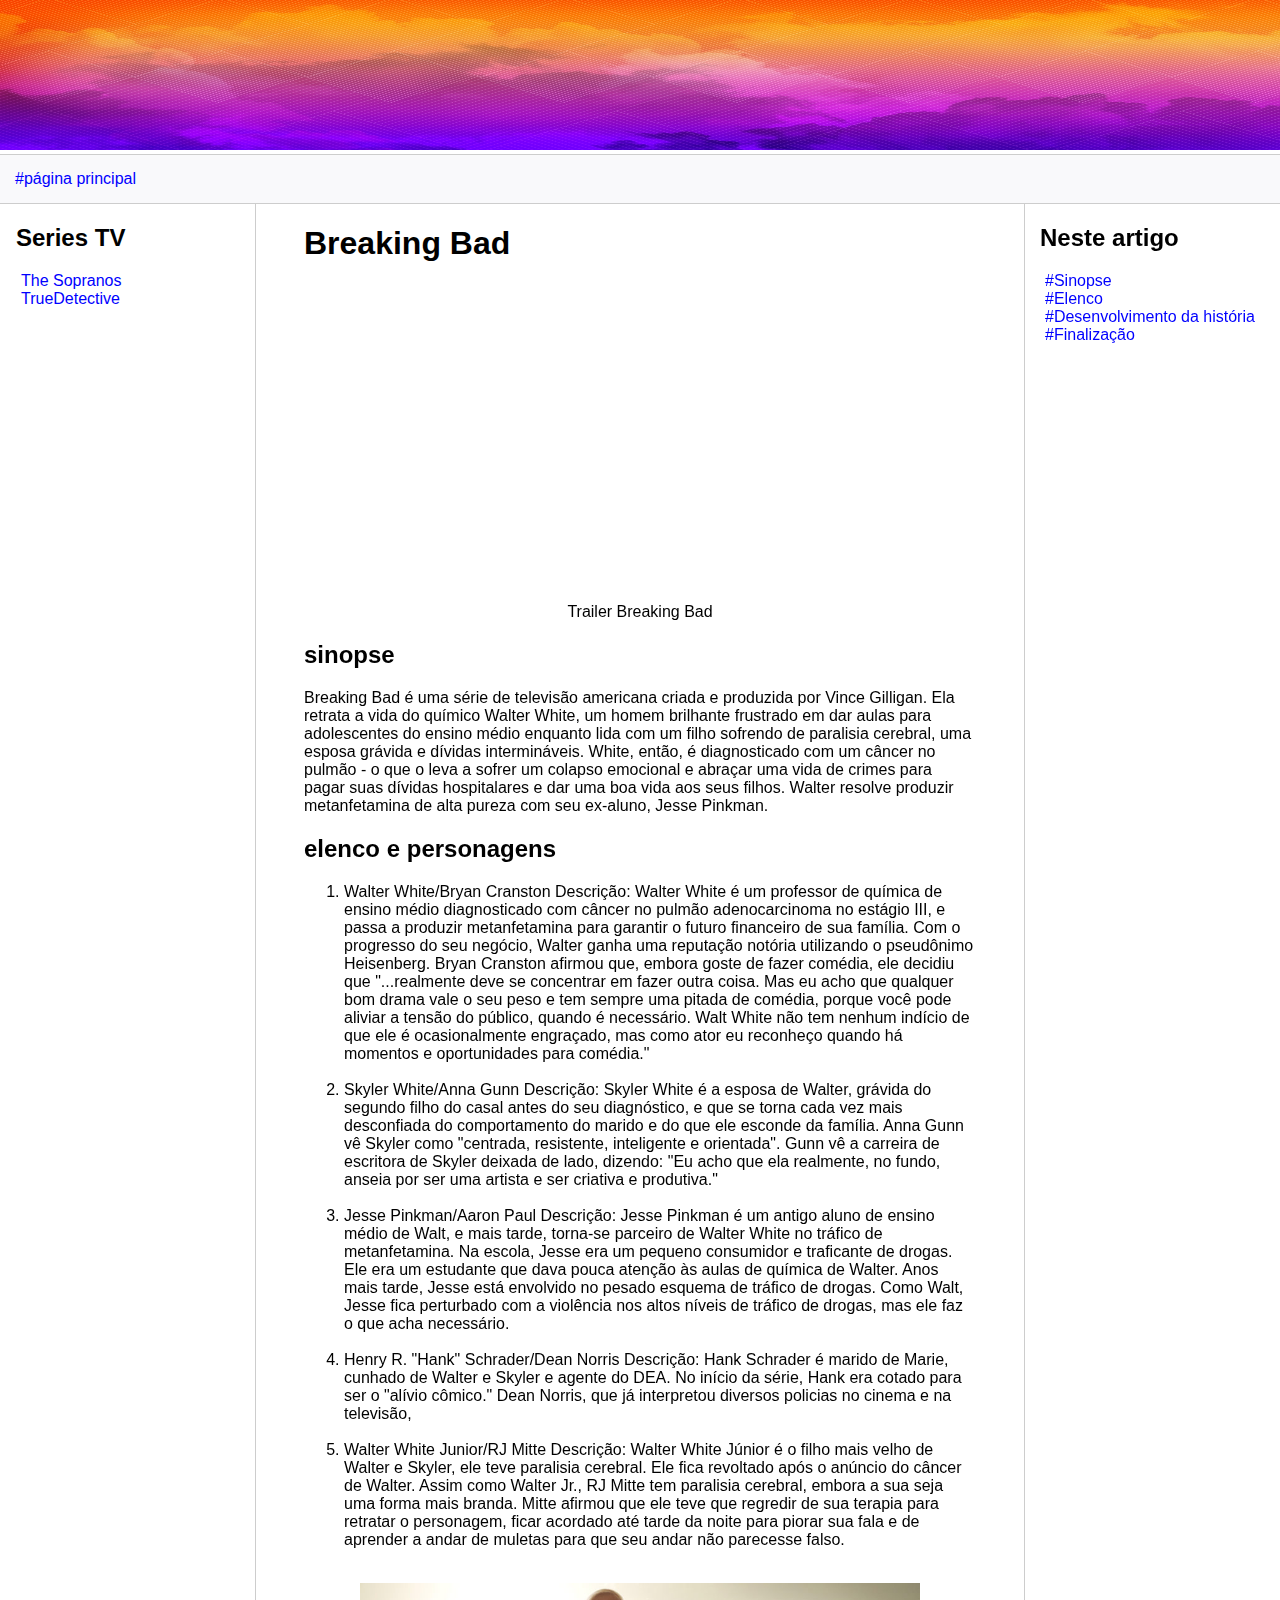
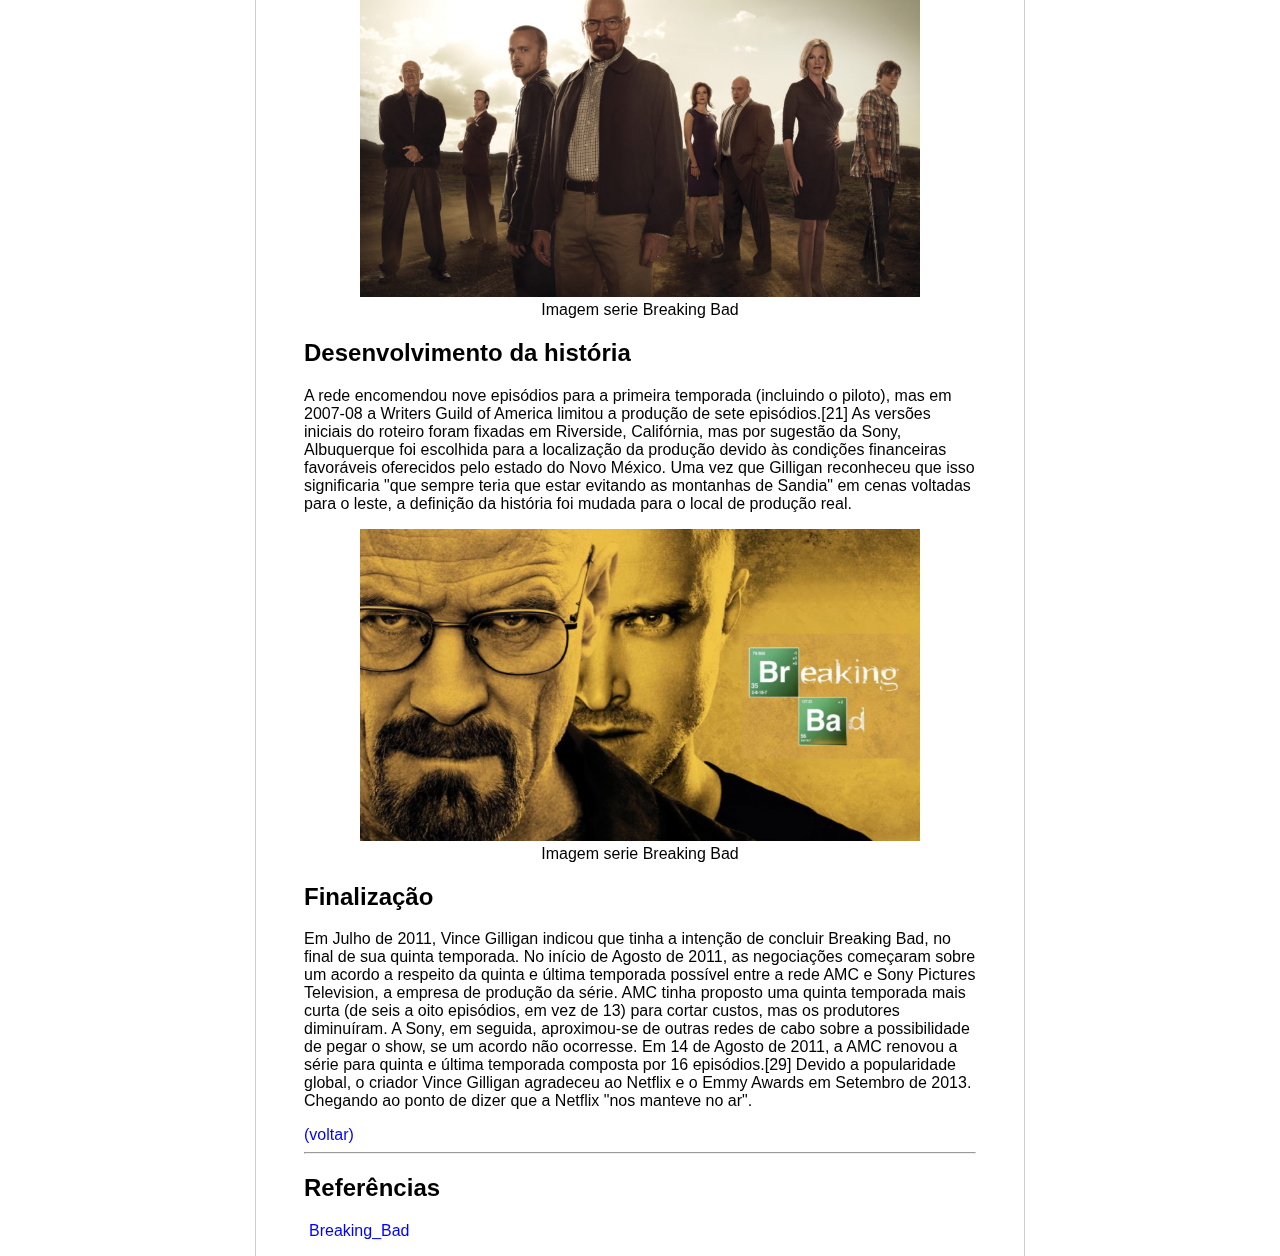
<file: BreakingBad.html>
<!DOCTYPE html>
<html lang="pt-br">
<head>
    <meta charset="UTF-8">
    <meta http-equiv="X-UA-Compatible" content="IE=edge">
    <meta name="viewport" content="width=device-width, initial-scale=1.0">
    <title>Breaking Bad</title>
    <link rel="stylesheet" href="style.css">
    
</head>
<body>
<header>
    <header class="logo">
        <picture>
            <img src="imgLogo/store_banner_image.jpeg" alt="logo" width="2000" height="150">
        </picture>
        <footer class="bar">
            <a href="index.html" target="_self">#página principal</a>
        </footer>
    </header>
</header>
<article class="content">
    <nav class="sidebar">
        <h2>Series TV</h2>
        <ul>
            <li><a href="TheSopranos.html" target="_self">The Sopranos</a></li>
            <li><a href="TrueDetective.html" target="_self">TrueDetective</a></li>
        </ul>
    </nav>
    <article class="main">
        <h1 id="inicio">Breaking Bad</h1>
        <figure>
            <iframe width="560" height="315" src="https://www.youtube-nocookie.com/embed/HhesaQXLuRY?si=xwnq_5kHY1QK0do1" title="YouTube video player" frameborder="0" allow="accelerometer; autoplay; clipboard-write; encrypted-media; gyroscope; picture-in-picture; web-share" allowfullscreen></iframe>
            <figcaption>Trailer Breaking Bad</figcaption>
        </figure>

        <section id="sinopse">
            <h2>sinopse</h2>
            <p>Breaking Bad é uma série de televisão americana criada e produzida por Vince Gilligan. Ela retrata a vida do químico Walter White, um homem brilhante frustrado em dar aulas para adolescentes do ensino médio enquanto lida com um filho sofrendo de paralisia cerebral, uma esposa grávida e dívidas intermináveis. White, então, é diagnosticado com um câncer no pulmão - o que o leva a sofrer um colapso emocional e abraçar uma vida de crimes para pagar suas dívidas hospitalares e dar uma boa vida aos seus filhos. Walter resolve produzir metanfetamina de alta pureza com seu ex-aluno, Jesse Pinkman.</p>
        </section>
        <section id="elenco">
            <h2>elenco e personagens</h2>
            <p>
                <ol>
                    <li>Walter White/Bryan Cranston
                        Descrição: Walter White é um professor de química de ensino médio diagnosticado com câncer no pulmão adenocarcinoma no estágio III, e passa a produzir metanfetamina para garantir o futuro financeiro de sua família. Com o progresso do seu negócio, Walter ganha uma reputação notória utilizando o pseudônimo Heisenberg. Bryan Cranston afirmou que, embora goste de fazer comédia, ele decidiu que "...realmente deve se concentrar em fazer outra coisa. Mas eu acho que qualquer bom drama vale o seu peso e tem sempre uma pitada de comédia, porque você pode aliviar a tensão do público, quando é necessário. Walt White não tem nenhum indício de que ele é ocasionalmente engraçado, mas como ator eu reconheço quando há momentos e oportunidades para comédia." </li><br>
                    <li>Skyler White/Anna Gunn
                        Descrição: Skyler White é a esposa de Walter, grávida do segundo filho do casal antes do seu diagnóstico, e que se torna cada vez mais desconfiada do comportamento do marido e do que ele esconde da família. Anna Gunn vê Skyler como "centrada, resistente, inteligente e orientada". Gunn vê a carreira de escritora de Skyler deixada de lado, dizendo: "Eu acho que ela realmente, no fundo, anseia por ser uma artista e ser criativa e produtiva."</li><br>
                    <li>Jesse Pinkman/Aaron Paul
                        Descrição: Jesse Pinkman é um antigo aluno de ensino médio de Walt, e mais tarde, torna-se parceiro de Walter White no tráfico de metanfetamina. Na escola, Jesse era um pequeno consumidor e traficante de drogas. Ele era um estudante que dava pouca atenção às aulas de química de Walter. Anos mais tarde, Jesse está envolvido no pesado esquema de tráfico de drogas. Como Walt, Jesse fica perturbado com a violência nos altos níveis de tráfico de drogas, mas ele faz o que acha necessário.</li><br>
                    <li>Henry R. "Hank" Schrader/Dean Norris	
                        Descrição: Hank Schrader é marido de Marie, cunhado de Walter e Skyler e agente do DEA. No início da série, Hank era cotado para ser o "alívio cômico." Dean Norris, que já interpretou diversos policias no cinema e na televisão,</li><br>
                    <li>Walter White Junior/RJ Mitte
                        Descrição: Walter White Júnior é o filho mais velho de Walter e Skyler, ele teve paralisia cerebral. Ele fica revoltado após o anúncio do câncer de Walter. Assim como Walter Jr., RJ Mitte tem paralisia cerebral, embora a sua seja uma forma mais branda. Mitte afirmou que ele teve que regredir de sua terapia para retratar o personagem, ficar acordado até tarde da noite para piorar sua fala e de aprender a andar de muletas para que seu andar não parecesse falso.</li><br>
                </ol>
            </p>
            <figure>
                <img src="imgBrakingBad/Breaking-Bad.jpg" alt="Imagem serie Breaking Bad" width="560" >
                <figcaption>Imagem serie Breaking Bad</figcaption>
            </figure>
        </section>
        <section id="Desenvolvimento da história">
            <h2>Desenvolvimento da história</h2>
            <p>A rede encomendou nove episódios para a primeira temporada (incluindo o piloto), mas em 2007-08 a Writers Guild of America limitou a produção de sete episódios.[21] As versões iniciais do roteiro foram fixadas em Riverside, Califórnia, mas por sugestão da Sony, Albuquerque foi escolhida para a localização da produção devido às condições financeiras favoráveis ​​oferecidos pelo estado do Novo México. Uma vez que Gilligan reconheceu que isso significaria "que sempre teria que estar evitando as montanhas de Sandia" em cenas voltadas para o leste, a definição da história foi mudada para o local de produção real.</p>
            <figure>
                <img src="imgBrakingBad/Breaking-bad2.jpg" alt="Imagem serie Breaking Bad" width="560">
                <figcaption>Imagem serie Breaking Bad</figcaption>
            </figure>
        </section>
        <section id="Finalização">
            <h2>Finalização</h2>
            <p>Em Julho de 2011, Vince Gilligan indicou que tinha a intenção de concluir Breaking Bad, no final de sua quinta temporada. No início de Agosto de 2011, as negociações começaram sobre um acordo a respeito da quinta e última temporada possível entre a rede AMC e Sony Pictures Television, a empresa de produção da série. AMC tinha proposto uma quinta temporada mais curta (de seis a oito episódios, em vez de 13) para cortar custos, mas os produtores diminuíram. A Sony, em seguida, aproximou-se de outras redes de cabo sobre a possibilidade de pegar o show, se um acordo não ocorresse. Em 14 de Agosto de 2011, a AMC renovou a série para quinta e última temporada composta por 16 episódios.[29] Devido a popularidade global, o criador Vince Gilligan agradeceu ao Netflix e o Emmy Awards em Setembro de 2013. Chegando ao ponto de dizer que a Netflix "nos manteve no ar".
            </p>
        </section>
        <a href="#inicio">(voltar)</a>
        <footer>
            <hr>
            <h2>Referências</h2>
            <ul>
                <li><a href="https://pt.wikipedia.org/wiki/Breaking_Bad">Breaking_Bad</a></li>
            </ul>
        </footer>
    </article>
    <nav class="anchors">
        <h2>Neste artigo</h2>
        <ul>
            <li><a href="#sinopse">#Sinopse</a></li>
            <li><a href="#elenco">#Elenco</a></li>
            <li><a href="#Desenvolvimento da história">#Desenvolvimento da história</a></li>
            <li><a href="#Finalização">#Finalização</a></li>
        </ul>
    </nav>
</article>

</body>
</html>
</file>
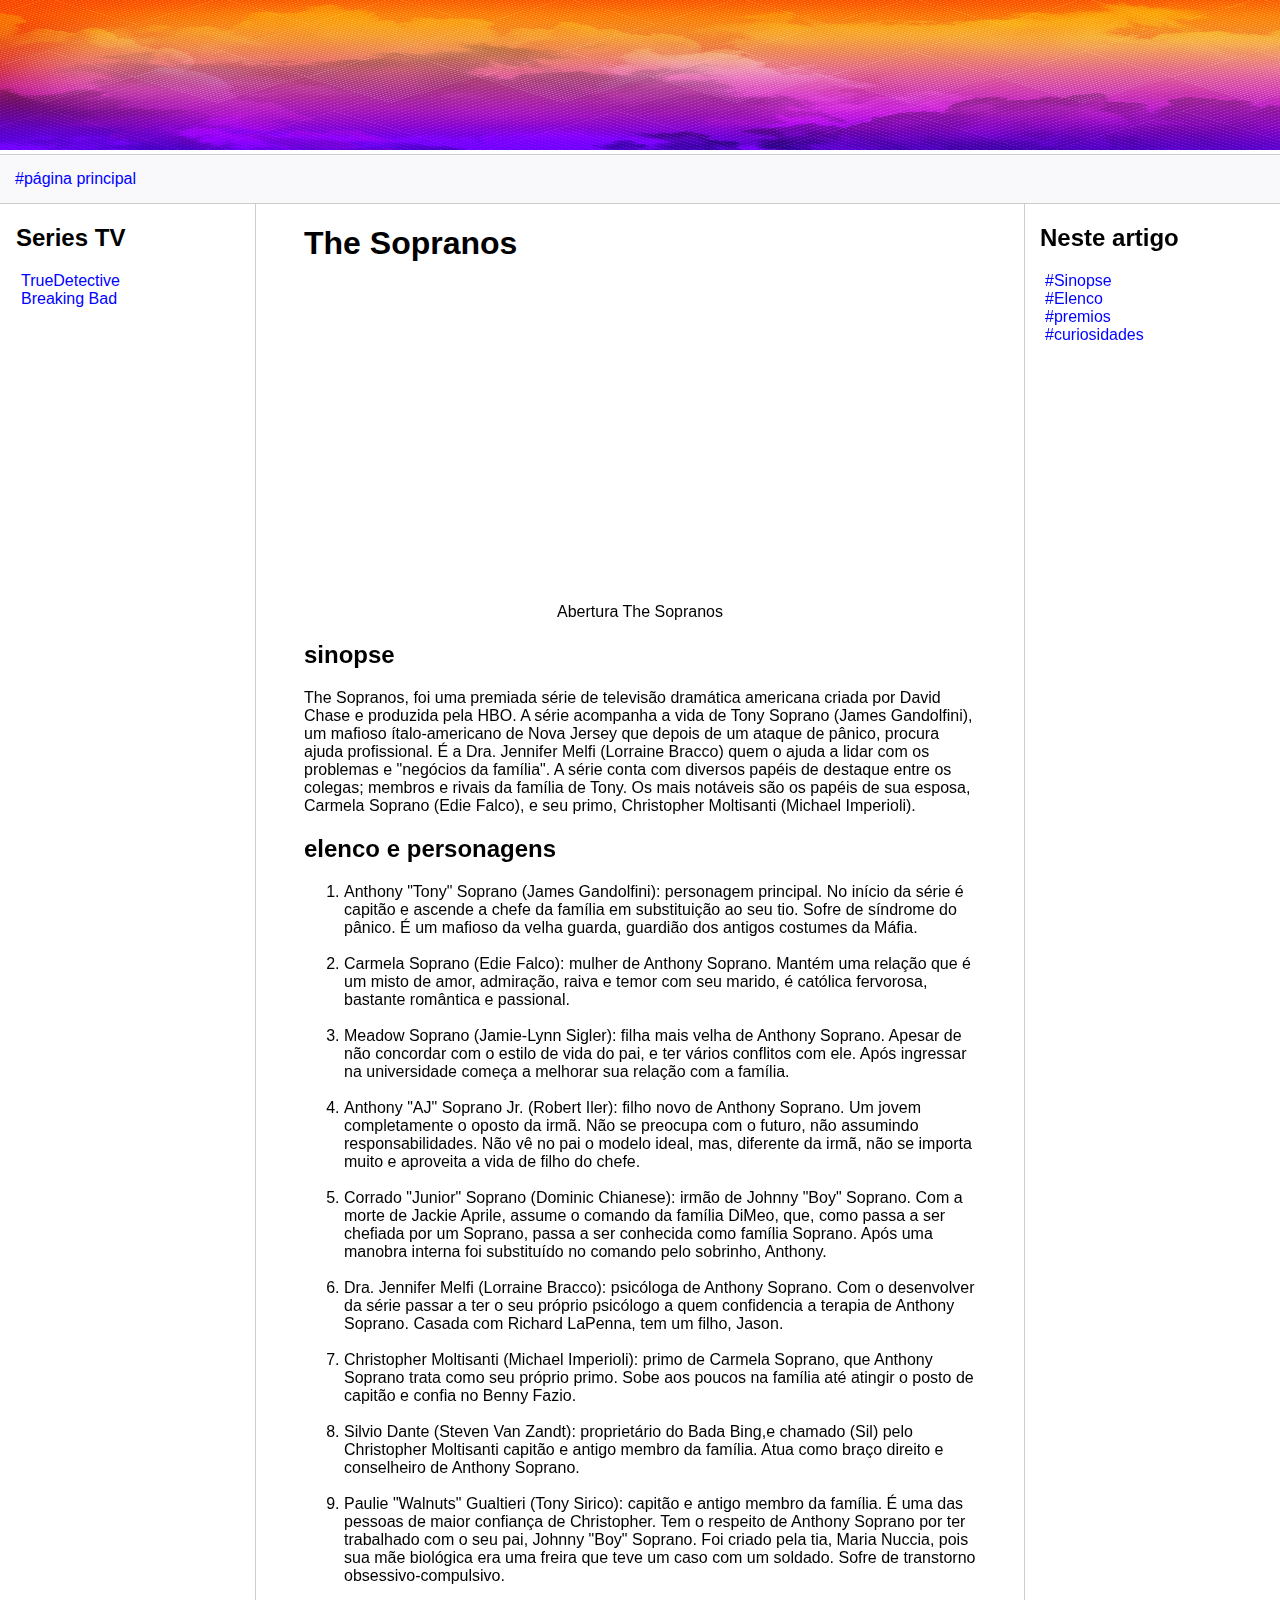
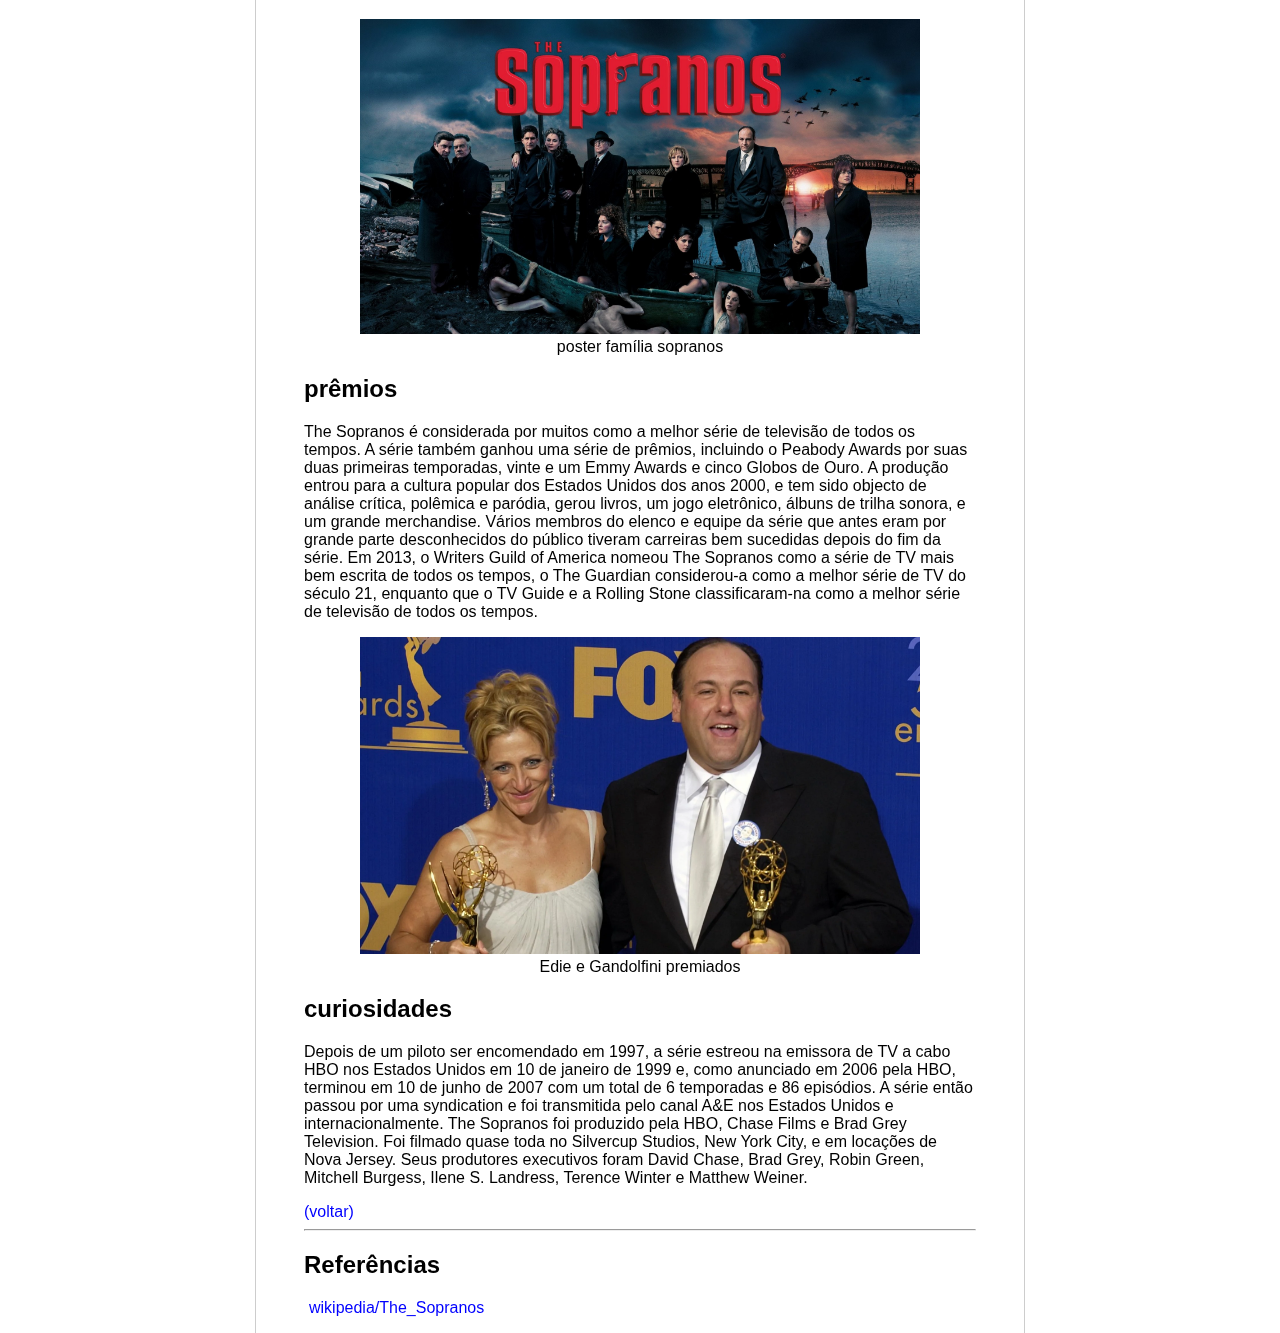
<file: TheSopranos.html>
<!DOCTYPE html>
<html lang="pt-br">
<head>
    <meta charset="UTF-8">
    <meta http-equiv="X-UA-Compatible" content="IE=edge">
    <meta name="viewport" content="width=device-width, initial-scale=1.0">
    <title>The Sopranos</title>
    <link rel="stylesheet" href="style.css">
    
</head>
<body>
<header>
    <header class="logo">
        <picture>
            <img src="imgLogo/store_banner_image.jpeg" alt="logo" width="2000" height="150">
        </picture>
        <footer class="bar">
            <a href="index.html" target="_self">#página principal</a>
        </footer>
    </header>
</header>
<article class="content">
    <nav class="sidebar">
        <h2>Series TV</h2>
        <ul>
            <li><a href="TrueDetective.html" target="_self">TrueDetective</a></li>
            <li><a href="BreakingBad.html" target="_self">Breaking Bad</a></li>
        </ul>
    </nav>
    <article class="main">
        <h1 id="inicio">The Sopranos</h1>
        <figure>
            <iframe width="560" height="315" src="https://www.youtube-nocookie.com/embed/mJpNmYeooQE?si=fUrbk81Pgn9Kt_Zn" title="YouTube video player" frameborder="0" allow="accelerometer; autoplay; clipboard-write; encrypted-media; gyroscope; picture-in-picture; web-share" allowfullscreen></iframe>
            <figcaption>Abertura The Sopranos</figcaption>
        </figure>

        <section id="sinopse">
            <h2>sinopse</h2>
            <p>The Sopranos, foi uma premiada série de televisão dramática americana criada por David Chase e produzida pela HBO. A série acompanha a vida de Tony Soprano (James Gandolfini), um mafioso ítalo-americano de Nova Jersey que depois de um ataque de pânico, procura ajuda profissional. É a Dra. Jennifer Melfi (Lorraine Bracco) quem o ajuda a lidar com os problemas e "negócios da família". A série conta com diversos papéis de destaque entre os colegas; membros e rivais da família de Tony. Os mais notáveis são os papéis de sua esposa, Carmela Soprano (Edie Falco), e seu primo, Christopher Moltisanti (Michael Imperioli).</p>
        </section>
        <section id="elenco">
            <h2>elenco e personagens</h2>
            <p>
                <ol>
                    <li>Anthony "Tony" Soprano (James Gandolfini): personagem principal. No início da série é capitão e ascende a chefe da família em substituição ao seu tio. Sofre de síndrome do pânico. É um mafioso da velha guarda, guardião dos antigos costumes da Máfia.</li><br>
                    <li>Carmela Soprano (Edie Falco): mulher de Anthony Soprano. Mantém uma relação que é um misto de amor, admiração, raiva e temor com seu marido, é católica fervorosa, bastante romântica e passional.</li><br>
                    <li>Meadow Soprano (Jamie-Lynn Sigler): filha mais velha de Anthony Soprano. Apesar de não concordar com o estilo de vida do pai, e ter vários conflitos com ele. Após ingressar na universidade começa a melhorar sua relação com a família.</li><br>
                    <li>Anthony "AJ" Soprano Jr. (Robert Iler): filho novo de Anthony Soprano. Um jovem completamente o oposto da irmã. Não se preocupa com o futuro, não assumindo responsabilidades. Não vê no pai o modelo ideal, mas, diferente da irmã, não se importa muito e aproveita a vida de filho do chefe.</li><br>
                    <li>Corrado "Junior" Soprano (Dominic Chianese): irmão de Johnny "Boy" Soprano. Com a morte de Jackie Aprile, assume o comando da família DiMeo, que, como passa a ser chefiada por um Soprano, passa a ser conhecida como família Soprano. Após uma manobra interna foi substituído no comando pelo sobrinho, Anthony.</li><br>
                    <li>Dra. Jennifer Melfi (Lorraine Bracco): psicóloga de Anthony Soprano. Com o desenvolver da série passar a ter o seu próprio psicólogo a quem confidencia a terapia de Anthony Soprano. Casada com Richard LaPenna, tem um filho, Jason.</li><br>
                    <li>Christopher Moltisanti (Michael Imperioli): primo de Carmela Soprano, que Anthony Soprano trata como seu próprio primo. Sobe aos poucos na família até atingir o posto de capitão e confia no Benny Fazio.</li><br>
                    <li>Silvio Dante (Steven Van Zandt): proprietário do Bada Bing,e chamado (Sil) pelo Christopher Moltisanti capitão e antigo membro da família. Atua como braço direito e conselheiro de Anthony Soprano.</li><br>
                    <li>Paulie "Walnuts" Gualtieri (Tony Sirico): capitão e antigo membro da família. É uma das pessoas de maior confiança de Christopher. Tem o respeito de Anthony Soprano por ter trabalhado com o seu pai, Johnny "Boy" Soprano. Foi criado pela tia, Maria Nuccia, pois sua mãe biológica era uma freira que teve um caso com um soldado. Sofre de transtorno obsessivo-compulsivo.</li><br>
                </ol>
            </p>
            <figure>
                <img src="imgSopranos/TheSopranos.jpg" alt="poster família sopranos" width="560" >
                <figcaption>poster família sopranos</figcaption>
            </figure>
        </section>
        <section id="premios">
            <h2>prêmios</h2>
            <p>The Sopranos é considerada por muitos como a melhor série de televisão de todos os tempos. A série também ganhou uma série de prêmios, incluindo o Peabody Awards por suas duas primeiras temporadas, vinte e um Emmy Awards e cinco Globos de Ouro. A produção entrou para a cultura popular dos Estados Unidos dos anos 2000, e tem sido objecto de análise crítica, polêmica e paródia, gerou livros, um jogo eletrônico, álbuns de trilha sonora, e um grande merchandise. Vários membros do elenco e equipe da série que antes eram por grande parte desconhecidos do público tiveram carreiras bem sucedidas depois do fim da série. Em 2013, o Writers Guild of America nomeou The Sopranos como a série de TV mais bem escrita de todos os tempos, o The Guardian considerou-a como a melhor série de TV do século 21, enquanto que o TV Guide e a Rolling Stone classificaram-na como a melhor série de televisão de todos os tempos.</p>
            <figure>
                <img src="imgSopranos/EdieAndGandolfini.webp" alt="Edie e Gandolfini premiados" width="560">
                <figcaption>Edie e Gandolfini premiados</figcaption>
            </figure>
        </section>
        <section id="curiosidades">
            <h2>curiosidades</h2>
            <p>Depois de um piloto ser encomendado em 1997, a série estreou na emissora de TV a cabo HBO nos Estados Unidos em 10 de janeiro de 1999 e, como anunciado em 2006 pela HBO, terminou em 10 de junho de 2007 com um total de 6 temporadas e 86 episódios. A série então passou por uma syndication e foi transmitida pelo canal A&E nos Estados Unidos e internacionalmente. The Sopranos foi produzido pela HBO, Chase Films e Brad Grey Television. Foi filmado quase toda no Silvercup Studios, New York City, e em locações de Nova Jersey. Seus produtores executivos foram David Chase, Brad Grey, Robin Green, Mitchell Burgess, Ilene S. Landress, Terence Winter e Matthew Weiner.</p>
        </section>
        <a href="#inicio">(voltar)</a>
        <footer>
            <hr>
            <h2>Referências</h2>
            <ul>
                <li><a href="https://pt.wikipedia.org/wiki/The_Sopranos">wikipedia/The_Sopranos</a></li>
            </ul>
        </footer>
    </article>
    <nav class="anchors">
        <h2>Neste artigo</h2>
        <ul>
            <li><a href="#sinopse">#Sinopse</a></li>
            <li><a href="#elenco">#Elenco</a></li>
            <li><a href="#premios">#premios</a></li>
            <li><a href="#curiosidades">#curiosidades</a></li>
        </ul>
    </nav>
</article>


<footer>

</footer>
</body>
</html>
</file>
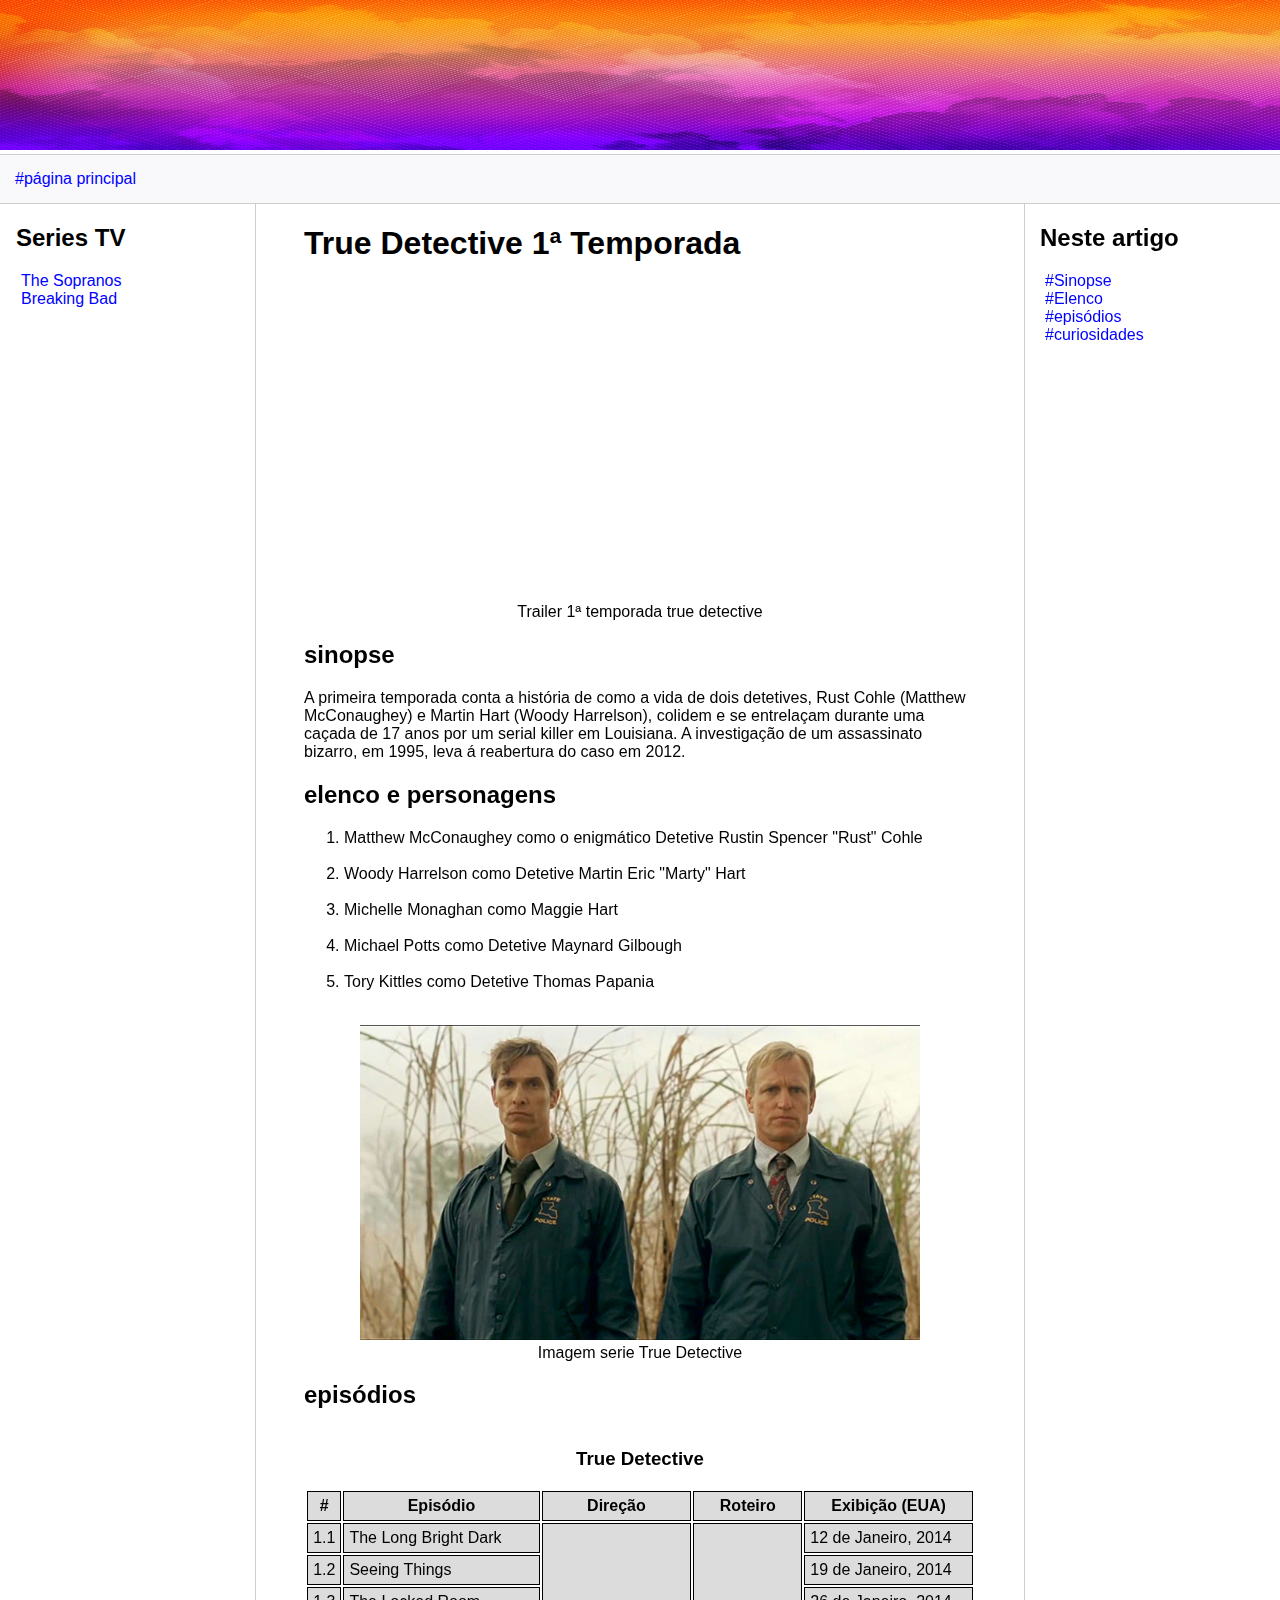
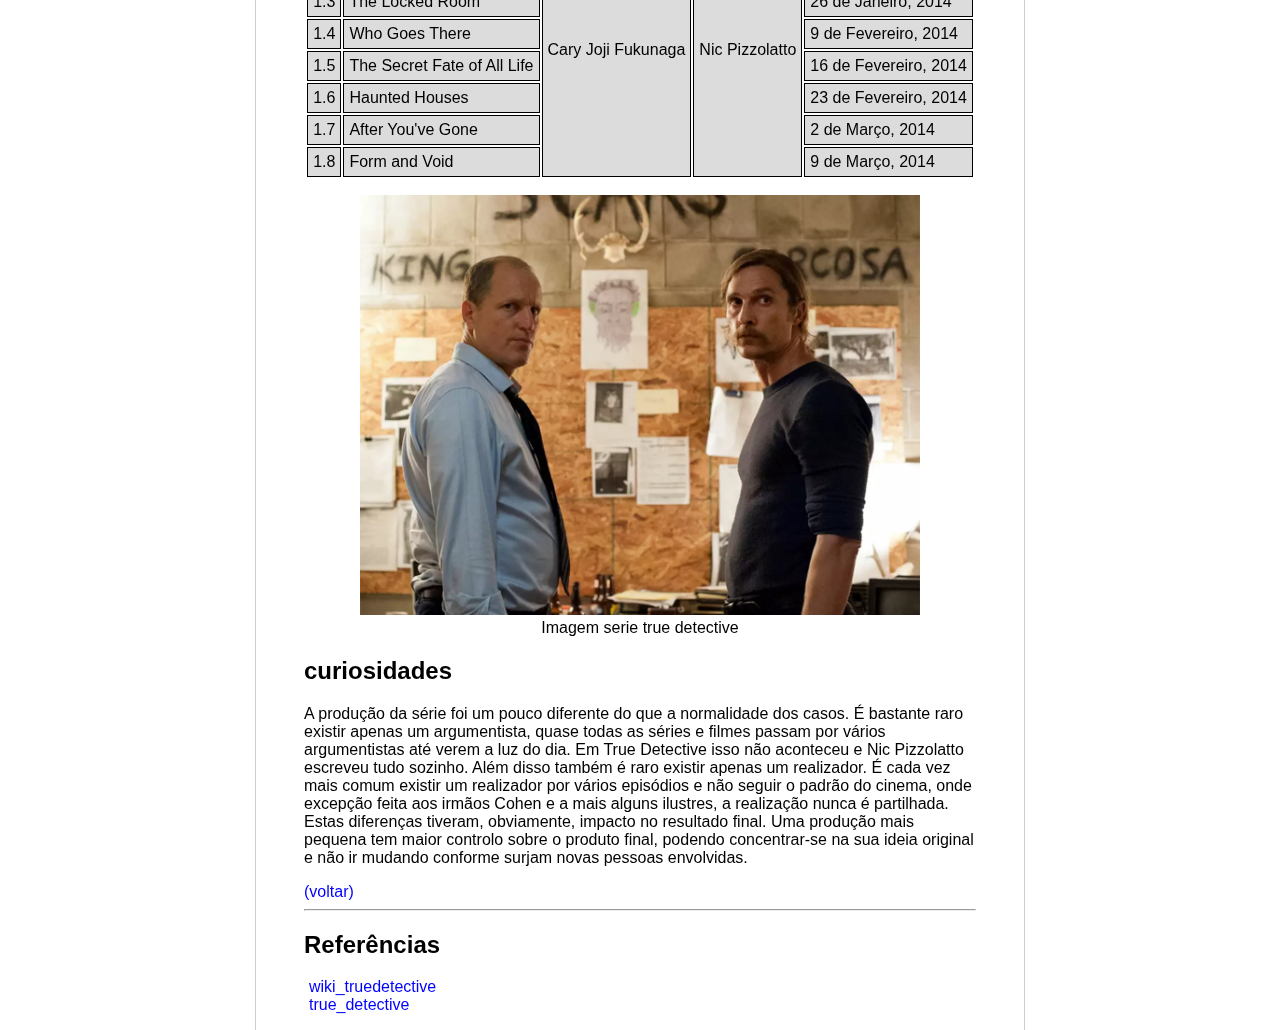
<file: TrueDetective.html>
<!DOCTYPE html>
<html lang="pt-br">
<head>
    <meta charset="UTF-8">
    <meta http-equiv="X-UA-Compatible" content="IE=edge">
    <meta name="viewport" content="width=device-width, initial-scale=1.0">
    <title>True Detective</title>
    <link rel="stylesheet" href="style.css">
    
</head>
<body>
<header>
    <header class="logo">
        <picture>
            <img src="imgLogo/store_banner_image.jpeg" alt="logo" width="2000" height="150">
        </picture>
        <footer class="bar">
            <a href="index.html" target="_self">#página principal</a>
        </footer>
    </header>
</header>
<article class="content">
    <nav class="sidebar">
        <h2>Series TV</h2>
        <ul>
            <li><a href="TheSopranos.html" target="_self">The Sopranos</a></li>
            <li><a href="BreakingBad.html" target="_self">Breaking Bad</a></li>
        </ul>
    </nav>
    <article class="main">
        <h1 id="inicio">True Detective 1ª Temporada</h1>
        <figure>
            <iframe width="560" height="315" src="https://www.youtube-nocookie.com/embed/8Wm9bLXRIw0?si=cXMh5jfoyraBrRjo" title="YouTube video player" frameborder="0" allow="accelerometer; autoplay; clipboard-write; encrypted-media; gyroscope; picture-in-picture; web-share" allowfullscreen></iframe>
            <figcaption>Trailer 1ª temporada true detective </figcaption>
        </figure>

        <section id="sinopse">
            <h2>sinopse</h2>
            <p>A primeira temporada conta a história de como a vida de dois detetives, Rust Cohle (Matthew McConaughey) e Martin Hart (Woody Harrelson), colidem e se entrelaçam durante uma caçada de 17 anos por um serial killer em Louisiana. A investigação de um assassinato bizarro, em 1995, leva á reabertura do caso em 2012.</p>
        </section>
        <section id="elenco">
            <h2>elenco e personagens</h2>
            <p>
                <ol>
                    <li>Matthew McConaughey como o enigmático Detetive Rustin Spencer "Rust" Cohle</li><br>
                    <li>Woody Harrelson como Detetive Martin Eric "Marty" Hart</li><br>
                    <li>Michelle Monaghan como Maggie Hart</li><br>
                    <li>Michael Potts como Detetive Maynard Gilbough</li><br>
                    <li>Tory Kittles como Detetive Thomas Papania</li><br>
                </ol>
            </p>
            <figure>
                <img src="imgTrueDetective/true-detective.jpg" alt="Imagem serie True Detective" width="560" >
                <figcaption>Imagem serie True Detective</figcaption>
            </figure>
        </section>
        <section id="episódios">
            <h2>episódios</h2>
            <table cellpadding="5" cellspacing="2"  summary="tabela do nome dos episódios e datas de exibição de true-detective">
                <caption><h3>True Detective</h3></caption>
                <thead>
                    <th>#</th>
                    <th>Episódio</th>
                    <th>Direção</th>
                    <th>Roteiro</th>
                    <th>Exibição (EUA)</th>
                </thead>
                <tbody>
                    <tr>
                        <td>1.1</td>
                        <td>The Long Bright Dark</td>
                        <td rowspan="8">Cary Joji Fukunaga</td>
                        <td rowspan="8">Nic Pizzolatto</td>
                        <td>12 de Janeiro, 2014</td>
                    </tr>
                    <tr>
                        <td>1.2</td>
                        <td>Seeing Things</td>
                        <td>19 de Janeiro, 2014</td>
                    </tr>
                    <tr>
                        <td>1.3</td>
                        <td>The Locked Room</td>
                        <td>26 de Janeiro, 2014</td>
                    </tr>
                    <tr>
                        <td>1.4</td>
                        <td>Who Goes There</td>
                        <td>9 de Fevereiro, 2014</td>
                    </tr>
                    <tr>
                        <td>1.5</td>
                        <td>The Secret Fate of All Life</td>
                        <td>16 de Fevereiro, 2014</td>
                    </tr>
                    <tr>
                        <td>1.6</td>
                        <td>Haunted Houses</td>
                        <td>23 de Fevereiro, 2014</td>
                    </tr>
                    <tr>
                        <td>1.7</td>
                        <td>After You've Gone</td>
                        <td>2 de Março, 2014</td>
                    </tr>
                    <tr>
                        <td>1.8</td>
                        <td>Form and Void</td>
                        <td>9 de Março, 2014</td>
                    </tr>
                </tbody>
            </table>
            <figure>
                <img src="imgTrueDetective/true-detective2.webp" alt="Imagem serie true detective" width="560">
                <figcaption>Imagem serie true detective</figcaption>
            </figure>
        </section>
        <section id="curiosidades">
            <h2>curiosidades</h2>
            <p>A produção da série foi um pouco diferente do que a normalidade dos casos. É bastante raro existir apenas um argumentista, quase todas as séries e filmes passam por vários argumentistas até verem a luz do dia. Em True Detective isso não aconteceu e Nic Pizzolatto escreveu tudo sozinho. Além disso também é raro existir apenas um realizador. É cada vez mais comum existir um realizador por vários episódios e não seguir o padrão do cinema, onde excepção feita aos irmãos Cohen e a mais alguns ilustres, a realização nunca é partilhada. Estas diferenças tiveram, obviamente, impacto no resultado final. Uma produção mais pequena tem maior controlo sobre o produto final, podendo concentrar-se na sua ideia original e não ir mudando conforme surjam novas pessoas envolvidas.
            </p>
        </section>
        <a href="#inicio">(voltar)</a>
        <footer>
            <hr>
            <h2>Referências</h2>
            <ul>
                <li><a href="https://pt.wikipedia.org/wiki/True_Detective">wiki_truedetective</a></li>
                <li><a href="https://comunidadeculturaearte.com/as-influencias-da-1a-temporada-de-true-detective/">true_detective</a></li>
            </ul>
        </footer>
    </article>
    <nav class="anchors">
        <h2>Neste artigo</h2>
        <ul>
            <li><a href="#sinopse">#Sinopse</a></li>
            <li><a href="#elenco">#Elenco</a></li>
            <li><a href="#episódios">#episódios</a></li>
            <li><a href="#curiosidades">#curiosidades</a></li>
        </ul>
    </nav>
</article>


<footer>

</footer>
</body>
</html>
</file>
<file: style.css>
body, html {
    margin: 0;
    padding: 0;
    font-family: 'Segoe UI', Tahoma, Geneva, Verdana, sans-serif;
}
ul { list-style: none; padding-left: 5px; }
a { color:blue; text-decoration: none;}
.bar {
    background-color: #f9f9fb;
    padding:15px;
    border-top: solid 1px #cdcdcd;
    border-bottom: solid 1px #cdcdcd;
}
.content {
    max-width: 1440px;
    margin: auto;
    grid-gap: 3rem;
    display: grid;
    gap: 3rem;
    grid-template-areas: "sidebar main anchors";
    grid-template-columns: minmax(0,15rem) minmax(0,2.5fr) minmax(0,15rem);
    padding-left: 1rem;
    padding-right: 1rem;
}
.footer {
    min-height: 100px;
    border-top: solid 1px #cdcdcd;
}
.anchors {
    border-left: solid 1px #cdcdcd;
    padding-left: 15px;
}
.sidebar {
    border-right: solid 1px #cdcdcd;
}
figure {
    text-align: center;
}
table td{
    border: solid 1px black; 
    background-color: gainsboro;
    
}
table th{
    border: solid 1px black;
    background-color: gainsboro;
}
table{
    margin: auto;
}
</file>
